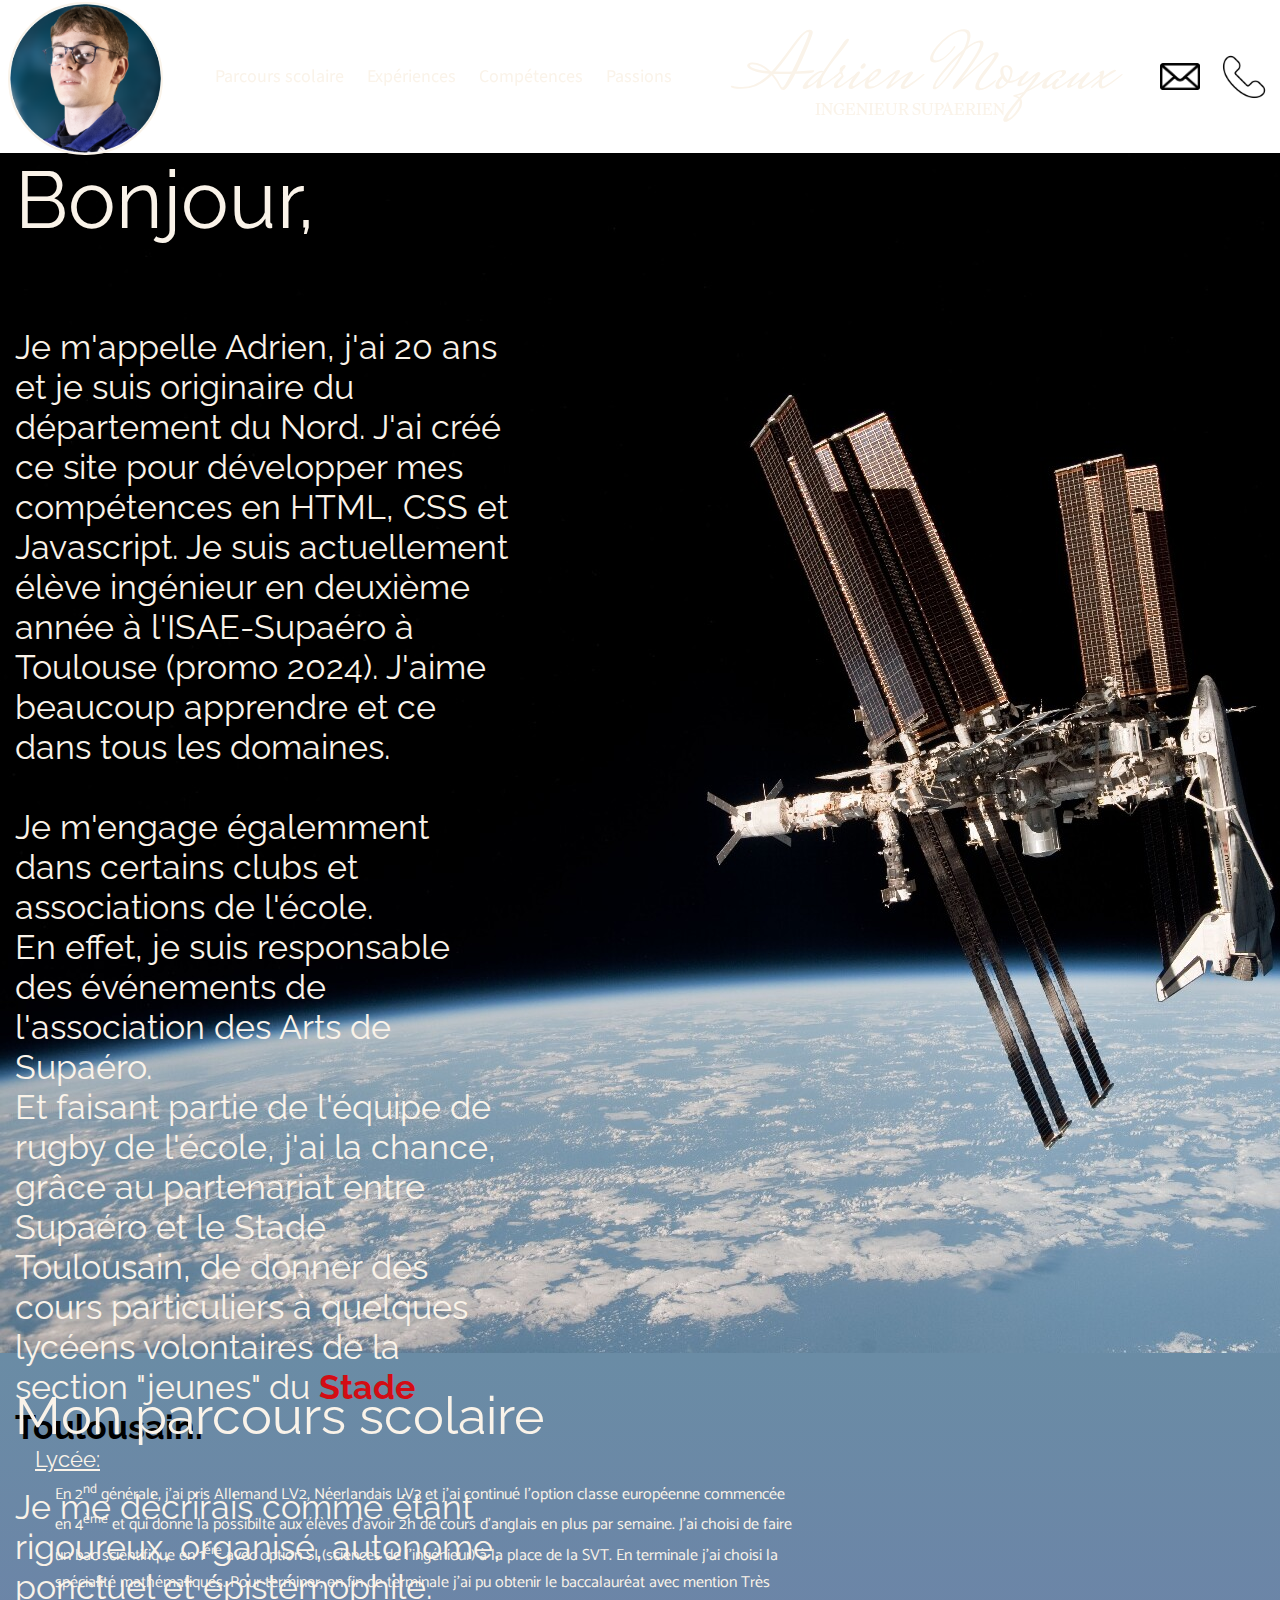
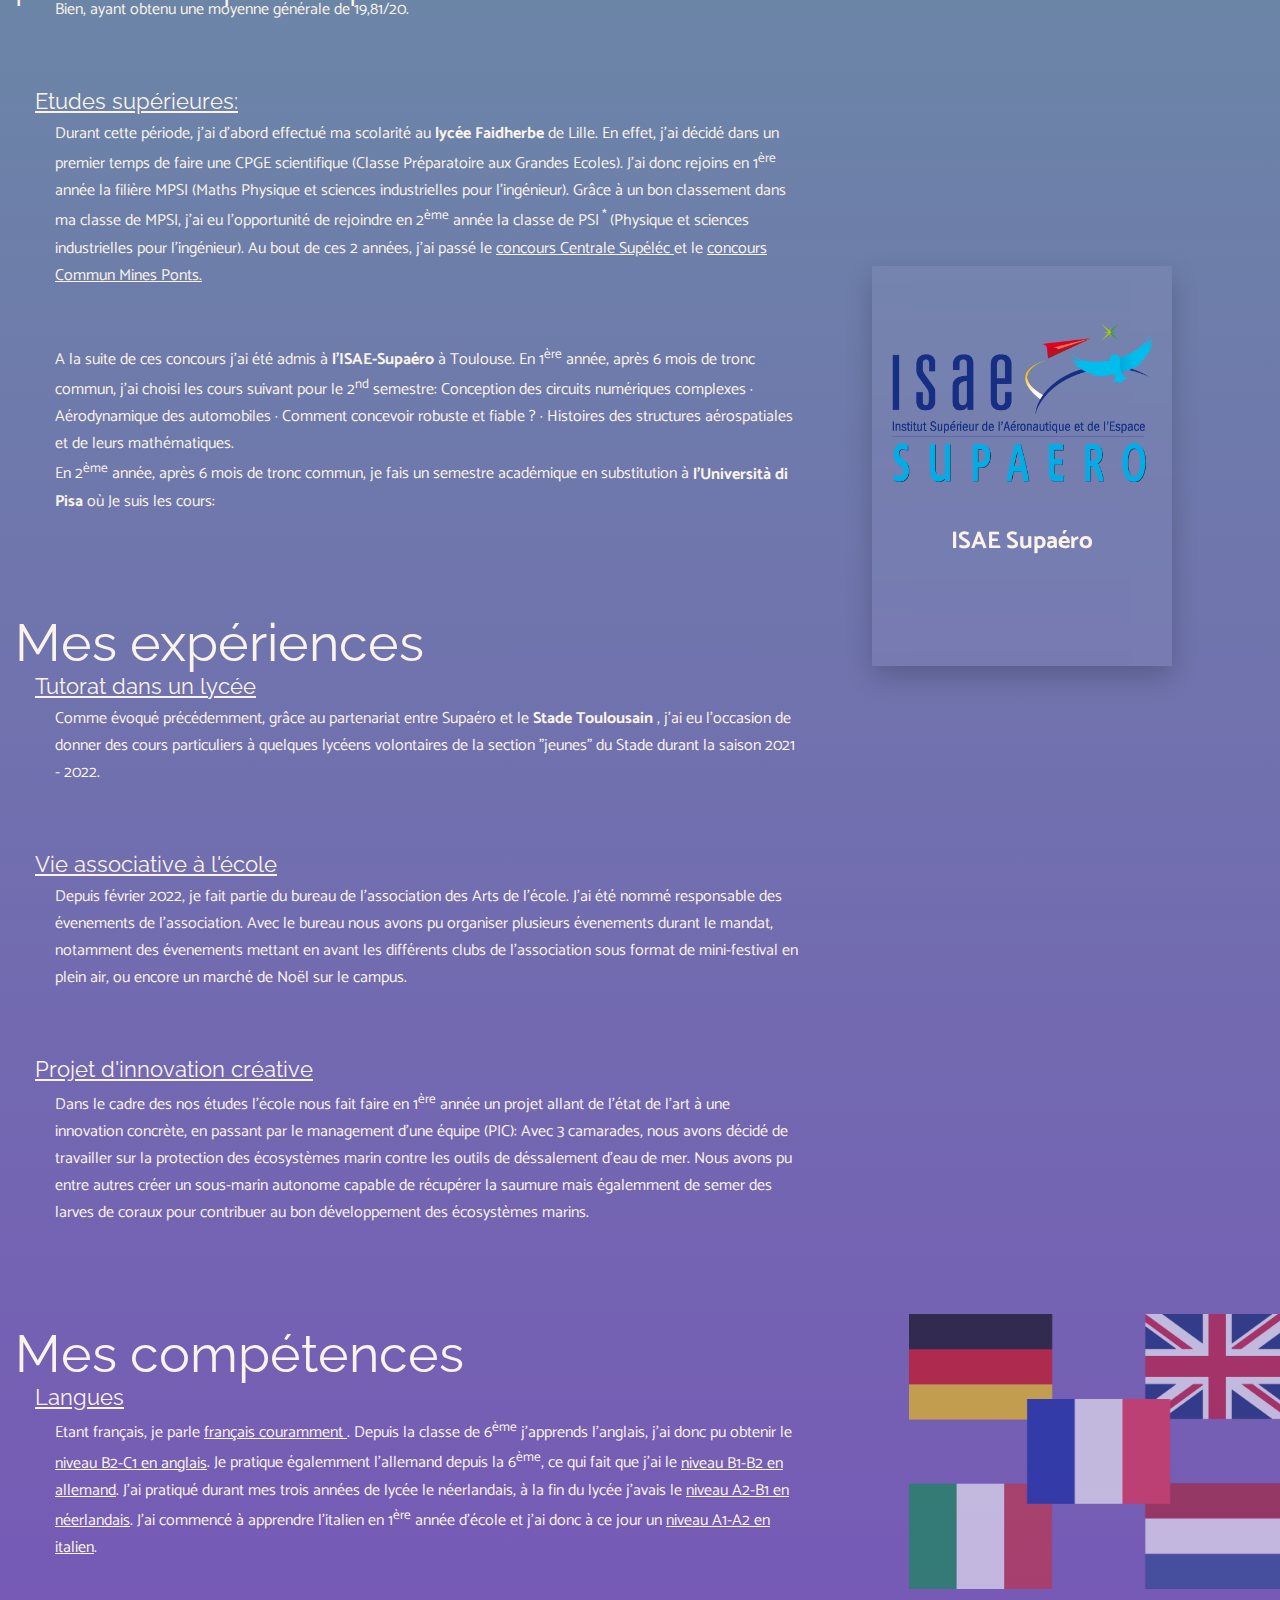
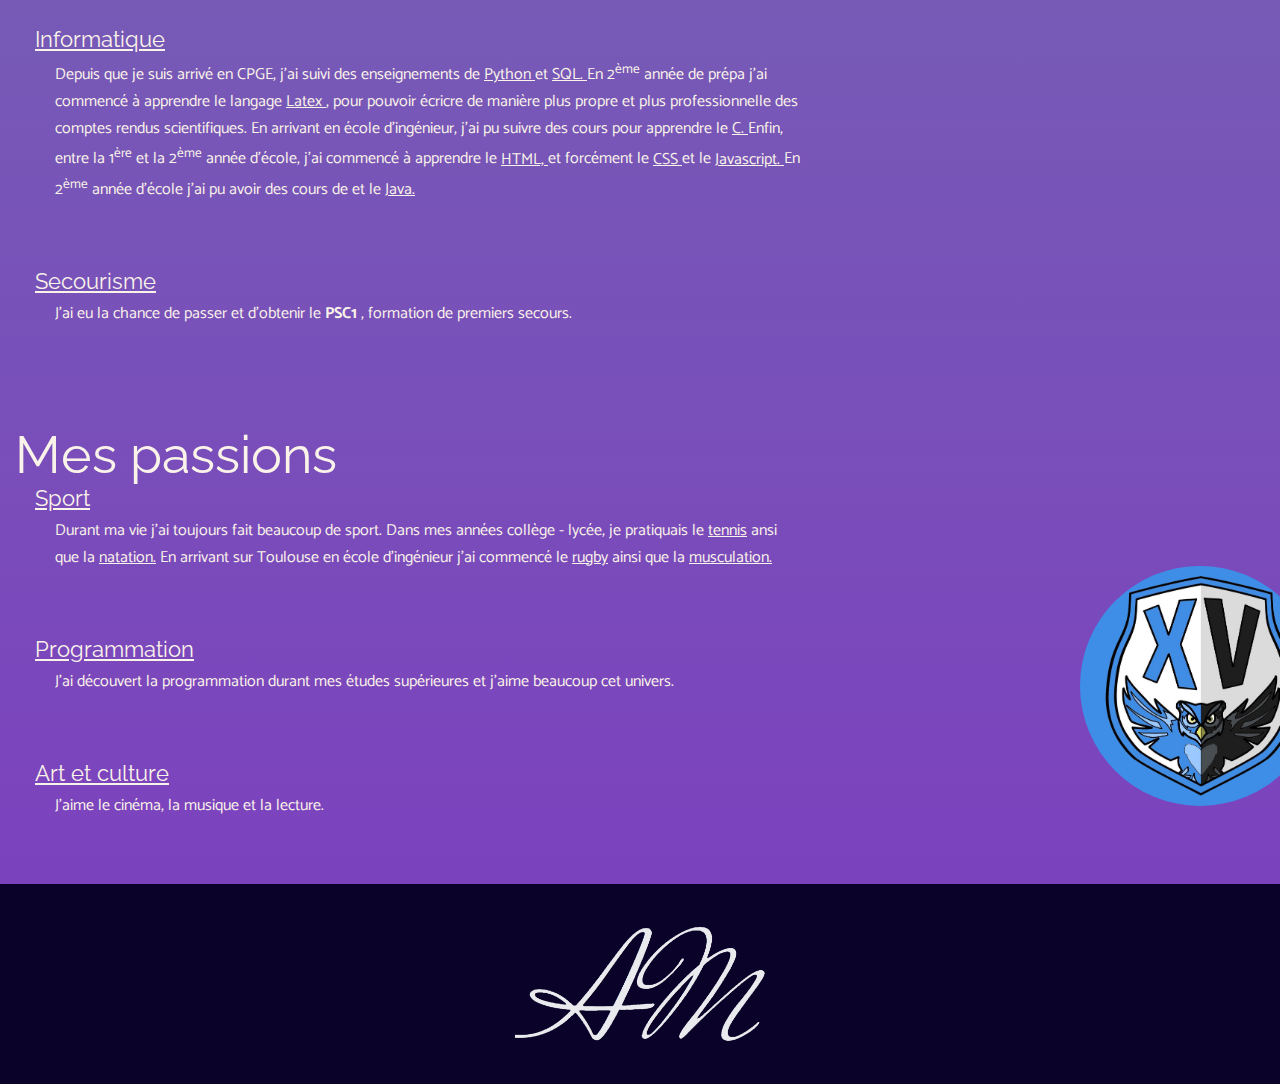
<file: index.html>
<!DOCTYPE html>

<html lang="fr">




<head>
  <title> Adrien website</title>
  <meta name="viewport" content="width=device-width, initial-scale=1">
  <meta charset="utf-8">

  <link rel="shortcut icon" href="mon-site/my-logo.png" type="image/x-icon">
  <link rel="stylesheet" href="mon-site/site.css">
  <script src="mon-site/site.js"></script>
 
  <link rel="preconnect" href="https://fonts.googleapis.com">
  <link rel="preconnect" href="https://fonts.gstatic.com" crossorigin>
  <link href="https://fonts.googleapis.com/css2?family=Mrs+Saint+Delafield&display=swap" rel="stylesheet">
  <link rel="preconnect" href="https://fonts.googleapis.com">
  <link rel="preconnect" href="https://fonts.gstatic.com" crossorigin>
  <link href="https://fonts.googleapis.com/css2?family=Gulzar&display=swap" rel="stylesheet">
  <link rel="preconnect" href="https://fonts.googleapis.com">
  <link rel="preconnect" href="https://fonts.gstatic.com" crossorigin>
  <link href="https://fonts.googleapis.com/css2?family=Source+Sans+Pro:ital@1&display=swap" rel="stylesheet">
  <link rel="preconnect" href="https://fonts.googleapis.com">
  <link rel="preconnect" href="https://fonts.gstatic.com" crossorigin>
  <link href="https://fonts.googleapis.com/css2?family=Raleway:wght@200&display=swap" rel="stylesheet">
  <link rel="preconnect" href="https://fonts.googleapis.com">
  <link rel="preconnect" href="https://fonts.gstatic.com" crossorigin>
  <link href="https://fonts.googleapis.com/css2?family=Catamaran&display=swap" rel="stylesheet">

</head>




<body>

  <div class="global">

    <div id="progress">
      <span id="progress-value">&#x1F815;</span>
    </div>

    <div id="navbar">
      <div class="profile-picture">
        <div class="my-picture">
          <img class="me" src="mon-site/Adrien_rond.png" alt="ma photo">
        </div>

      </div>


      <div class="CV">
        <p class="CV-section">
          <a class="link" href="#mon-parcours-scolaire">
            Parcours scolaire
          </a>
        </p>

        <p class="CV-section">
          <a class="link" href="#mes-expériences">
            Expériences
          </a>
        </p>

        <p class="CV-section">
          <a class="link" href="#mes-compétences">
            Compétences
          </a>
        </p>

        <p class="CV-section">
          <a class="link" href="#mes-passions">
            Passions
          </a>
        </p>

      </div>


      <div class="name-and-title">
        <div class="name-position">
          <p class="name">
            Adrien Moyaux
          </p>

          <div class="title-position">
            <p class="title">
              INGENIEUR SUPAERIEN
            </p>
          </div>
        </div>

      </div>


      <div class="contact">
        <div class="mail-position">
            <img class="mail" src="mon-site/mail-icon.png" alt="icone mail">
          </a>

          <div>
            <p class="info">
              Adrien.MOYAUX@XXXXXXXXXX.fr
            </p>
          </div>
        </div>

        <div class="phone-position">
            <img class="phone" src="mon-site/phone-icon.png" alt="icone téléphone">
          </a>

          <div>
            <p class="info">
              06 XX XX XX XX
            </p>
          </div>
        </div>

      </div>
    </div>


    <div class="introduction">

      <div class="description">
        <span class="Hello">
          Bonjour,
        </span>
        <br>
        <br>
        <br>

        Je m'appelle Adrien, j'ai 20 ans et je suis originaire du département du Nord.
        J'ai créé ce site pour développer mes compétences en HTML, CSS et Javascript.
        Je suis actuellement élève ingénieur en deuxième année à l'ISAE-Supaéro à Toulouse (promo 2024).
        J'aime beaucoup apprendre et ce dans tous les domaines.

        <br>
        <br>

        Je m'engage égalemment dans certains clubs et associations de l'école.
        <br>
        En effet, je suis responsable des événements de l'association des Arts de Supaéro.
        <br>
        Et faisant partie de l'équipe de rugby de l'école, j'ai la chance, grâce au partenariat entre Supaéro et
        le Stade Toulousain,
        de donner des cours particuliers à quelques lycéens volontaires de la section "jeunes" du <span class="Stade">
          Stade </span>
        <span class="Toulousain">Toulousain.</span>


        <br>
        <br>
        Je me décrirais comme étant
        rigoureux,
        organisé,
        autonome,
        ponctuel et
        épistémophile.
        <br>


      </div>
    </div>



    <div class="rest">


      <div class="left-part">
        <div class="CV-details">
          <div id="mon-parcours-scolaire">
            Mon parcours scolaire
          </div>


          <div class="subtitle">
            Lycée:
          </div>
          <div class="details">
            En 2<sup>nd</sup> générale, j'ai pris Allemand LV2, Néerlandais LV3 et j'ai continué l'option classe
            européenne commencée en 4<sup>ème</sup>
            et qui donne la possibilté aux élèves d'avoir 2h de cours d'anglais en plus par semaine.
            J'ai choisi de faire un bac scientifique en 1<sup>ère</sup> avec option SI (sciences de l'ingénieur) à la
            place de la SVT.
            En terminale j'ai choisi la spécialité mathématiques.
            Pour terminer, en fin de terminale j'ai pu obtenir le baccalauréat avec mention Très Bien, ayant obtenu une
            moyenne générale de 19,81/20.
          </div>

          <div class="subtitle">
            Etudes supérieures:
          </div>
          <div class="details">
            Durant cette période, j'ai d'abord effectué ma scolarité au <span class="school-name">
              <a class="school-link" target="_blank" href="https://www.faidherbe.org/">
                lycée Faidherbe
              </a>

              <img class="school-picture" id="fdh" src="mon-site/fdh.svg" alt="logo lycée des Faidherbe">

            </span> de Lille.
            En effet, j'ai décidé dans un premier temps de faire une CPGE scientifique (Classe Préparatoire aux Grandes
            Ecoles).
            J'ai donc rejoins en 1<sup>ère</sup> année la filière MPSI (Maths Physique et sciences industrielles pour
            l'ingénieur).
            Grâce à un bon classement dans ma classe de MPSI, j'ai eu l'opportunité de rejoindre en 2<sup>ème</sup>
            année la classe de
            PSI<sup class="star">
              <a class="school-link" target="_blank"
                href="https://fr.wikipedia.org/wiki/Classes_pr%C3%A9paratoires_scientifiques#Les_classes_%C2%AB_%C3%A9toiles_%C2%BB">
                *
              </a>
            </sup> (Physique et sciences industrielles pour l'ingénieur).
            Au bout de ces 2 années, j'ai passé le <span class="Competition">
              <a class="school-link" target="_blank" href="https://www.concours-centrale-supelec.fr/">
                concours Centrale Supéléc
              </a>
            </span> et le
            <span class="Competition">
              <a class="school-link" id="Mines-Pont" target="_blank" href="https://www.concoursminesponts.fr/">
                concours Commun Mines Ponts.
              </a>
            </span><br> <br> <br>
            A la suite de ces concours j'ai été admis à <span class="school-name">
              <a class="school-link" target="_blank" href="https://www.isae-supaero.fr/fr/">
                l'ISAE-Supaéro
              </a>


              <div class="container">
                <div class="card1">
                  <div class="imgsup">
                    <img id="logo-sup" src="mon-site/ISAE_SUPAERO_72_cmjn.png" alt="logo Supaéro">
                    <h2> ISAE Supaéro </h2>
                    <br>
                    <div class="content1">
                      <h3>
                        C'est l'une des 204 écoles d'ingénieurs françaises accréditéesà délivrer un diplôme d'ingénieur.
                        Placé sous la tutelle du ministère des Armées, l'Isae-Supaéro est issu de la fusion entre
                        l'Ensica et Supaéro,
                        réalisée en 2007. Supaéro, école créée en 1909 par le colonel Roche, dans le but de former des
                        "scientifiques, directeurs, et ingénieurs intelligents", pour l'industrie aéronautique française
                        et européenne.
                      </h3>
                    </div>
                  </div>
                </div>
              </div>



            </span> à Toulouse.
            En 1<sup>ère</sup> année, après 6 mois de tronc commun, j'ai choisi les cours suivant pour le 2<sup>nd</sup>
            semestre:
            Conception des circuits numériques complexes &middot;
            Aérodynamique des automobiles &middot;
            Comment concevoir robuste et fiable ? &middot;
            Histoires des structures aérospatiales et de leurs mathématiques.<br>
            En 2<sup>ème</sup> année, après 6 mois de tronc commun, je fais un semestre académique en substitution à
            <span class="school-name">
              <a class="school-link" target="_blank" href="unipi.it">
                l'Università di Pisa
              </a>

              <img class="school-picture" id="unipi" src="mon-site/unipi-logo.png" alt="logo Unipi">

            </span> où Je suis les cours:


          </div>



          <div id="mes-expériences">
            Mes expériences
          </div>

          <div class="subtitle">
            Tutorat dans un lycée
          </div>
          <div class="details">
            Comme évoqué précédemment, grâce au partenariat entre Supaéro et le <span class="school-name">
              <a class="school-link" target="_blank" href="https://www.stadetoulousain.fr/">
                Stade Toulousain
              </a>

              <img class="school-picture" id="ST" src="mon-site/Logo_Stade_Toulousain_Rugby.png" alt="logo ST">

            </span>, j'ai eu l'occasion de
            donner
            des cours particuliers à quelques lycéens volontaires de la section "jeunes" du Stade durant la saison 2021
            - 2022.
          </div>

          <div class="subtitle">
            Vie associative à l'école
          </div>
          <div class="details">
            Depuis février 2022, je fait partie du bureau de l'association des Arts de l'école.
            J'ai été nommé responsable des évenements de l’association.
            Avec le bureau nous avons pu organiser plusieurs évenements durant le mandat, notamment des évenements
            mettant en avant
            les différents clubs de l'association sous format de mini-festival en plein air, ou encore un marché de Noël
            sur le campus.
          </div>


          <div class="subtitle">
            Projet d'innovation créative
          </div>
          <div class="details">
            Dans le cadre des nos études l'école nous fait faire en 1<sup>ère</sup> année un projet allant de l'état de
            l'art à une innovation
            concrète, en passant par le management d'une équipe (PIC):
            Avec 3 camarades, nous avons décidé de travailler sur la protection des écosystèmes marin contre les outils
            de
            déssalement d’eau de mer. Nous avons pu entre autres créer un sous-marin autonome capable de récupérer la
            saumure mais égalemment de semer des larves de coraux pour contribuer au bon développement des écosystèmes
            marins.
          </div>

          





          <div id="mes-compétences">
            Mes compétences
          </div>

          <div class="subtitle">
            Langues
          </div>
          <div class="details">
            Etant français, je parle <span class="skill"> français couramment
              <img class="school-picture" id="flags" src="mon-site/Drapeaux.png" alt="Drapeaux">
            </span> . Depuis la classe de
            6<sup>ème</sup> j'apprends l'anglais,
            j'ai donc pu obtenir le <span class="skill"> niveau B2-C1 en anglais</span>. Je pratique égalemment
            l'allemand depuis la 6<sup>ème</sup>,
            ce qui fait que j'ai le <span class="skill"> niveau B1-B2 en allemand</span>. J'ai pratiqué durant mes trois
            années de lycée le
            néerlandais, à la fin du lycée j'avais le <span class="skill"> niveau A2-B1 en néerlandais</span>. J'ai
            commencé à apprendre l'italien
            en 1<sup>ère</sup> année d'école et j'ai donc à ce jour un <span class="skill"> niveau A1-A2 en
              italien</span>. 
          </div>


          <div class="subtitle">
            Informatique
          </div>
          <div class="details">
            Depuis que je suis arrivé en CPGE, j'ai suivi des enseignements de <span class="info-skill">
              <a class="school-link" target="_blank" href="https://fr.wikipedia.org/wiki/Python_(langage)">
                Python
              </a>
              <img class="school-picture" id="progr" src="mon-site/progr.png" alt="langages de programmation">
            </span> et
            <span class="info-skill">
              <a class="school-link" target="_blank" href="https://fr.wikipedia.org/wiki/Structured_Query_Language">
                SQL.
              </a>
            </span>
            En 2<sup>ème</sup> année de prépa j'ai commencé à apprendre le langage <span class="info-skill">
              <a class="school-link" target="_blank" href="https://fr.wikipedia.org/wiki/LaTeX">
                Latex
              </a>
            </span>, pour pouvoir écricre de manière plus propre et plus professionnelle des comptes rendus
            scientifiques.
            En arrivant en école d'ingénieur, j'ai pu suivre des cours pour apprendre le <span class="info-skill">
              <a class="school-link" target="_blank" href="https://fr.wikipedia.org/wiki/C_(langage)">
                C.
              </a>
            </span>
            Enfin, entre la 1<sup>ère</sup> et la 2<sup>ème</sup> année d'école, j'ai commencé à apprendre le <span
              class="info-skill">
              <a class="school-link" target="_blank" href="https://fr.wikipedia.org/wiki/Hypertext_Markup_Language">
                HTML,
              </a>
            </span>
            et forcément le <span class="info-skill">
              <a class="school-link" target="_blank" href="https://fr.wikipedia.org/wiki/Feuilles_de_style_en_cascade">
                CSS
              </a>
            </span> et le <span class="info-skill">
              <a class="school-link" target="_blank" href="https://fr.wikipedia.org/wiki/JavaScript">
                Javascript.
              </a>
            </span>
             En 2<sup>ème</sup> année d'école j'ai pu avoir des cours de
            </span> et le <span class="info-skill">
              <a class="school-link" target="_blank" href="https://fr.wikipedia.org/wiki/Java_(langage)">
                Java.
              </a>
            </span>
          </div>


          <div class="subtitle">
            Secourisme
          </div>
          <div class="details">
            J'ai eu la chance de passer et d'obtenir le <span class="school-name">
              <a class="school-link" target="_blank" href="https://www.protection-civile.org/psc1/">
                PSC1
              </a>
            </span>, formation de premiers secours.
          </div>




          <div id="mes-passions">
            Mes passions
          </div>


          <div class="subtitle" id="sport">
            Sport


            <div class="card">
              <div class="circle">
              </div>
              <div class="rugby-content">
                <h2>
                  Le XV des peintres
                </h2>
                <p>
                  C'est le nom de l'équipe de rugby de l'école.
                  J'ai rejoins l'équipe durant la saison 2021 - 2022 et je joue au poste de 3 <sup>ème</sup> ligne aile.
                </p>
              </div>
              <img class="ball" src="mon-site/logo_XV.png" alt="logo XV des peintres">
            </div>


          </div>
          <div class="details">
            Durant ma vie j'ai toujours fait beaucoup de sport. Dans mes années collège - lycée, je pratiquais le <span
              class="skill">tennis</span>
            ansi que la <span class="skill">natation.</span>
            En arrivant sur Toulouse en école d'ingénieur j'ai commencé le <span class="skill">rugby</span> ainsi que la
            <span class="skill">musculation.</span>
          </div>



          <div class="subtitle">
            Programmation
          </div>
          <div class="details">
            J'ai découvert la programmation durant mes études supérieures et j'aime beaucoup cet univers.
          </div>


          <div class="subtitle">
            Art et culture
          </div>
          <div class="details">
            J'aime le cinéma, la musique et la lecture.
          </div>



        </div>
      </div>



    </div>




    <div class="footer">
      <div class="foot_img">
        <img class="logo_footer" src="mon-site/my-logo-footer.png" alt="Logo couleur modifiée">
      </div>
      
    </div>
  </div>

</body>




</html>
</file>
<file: mon-site/site.css>
/*  GENERAL   */

*{
  box-sizing: border-box;
}

html {
  scroll-behavior:smooth;
}

body {
  display: flex;
  flex-direction: column;
  width: 100%;
  margin: 0;
  color: rgb(250, 243, 233);
}


.global{
  margin-left: auto;
  margin-right: auto;
}


a:link 
{ 
 text-decoration:none; 
} 

#navbar {
  display: flex;
  justify-content: space-between;
  align-items: center;
  height: 153px;
  position: fixed;
  top: 0;
  width: 100%;
  max-width: 1920px;
  min-width: 980px;
  transition: top 0.3s;
  -webkit-transition: 0.48s;
  transition: 0.48s;
  z-index: 100;
}

.introduction{
  display: grid;
  grid-template-columns: 0.64fr 1fr;
  width: 100%;
  max-width: 1920px;
  height: 100%;
  max-height: 1200px;
  background-image:url(earth-space-shuttle.jpg);
  background-repeat: no-repeat;
  margin-top: 153px;
  font-size: 34px;
  font-family: 'Raleway', sans-serif;
  padding-left: 15px;

}


.rest{
  background: linear-gradient(rgb(106,140,165), rgb(124, 66, 190));
  width: 100%;
  max-width: 1920px;
  margin: 0;
}

.footer{
  display: flex;
  justify-content: space-between;
  align-items: center;
  width: 100%;
  max-width: 1920px;
  height: 200px;
  margin: 0;
  background-color: #0b0229;
}


#progress {
  position: fixed;
  bottom: 20px;
  right: 10px;
  height: 70px;
  width: 70px;
  display: none;
  place-items: center;
  border-radius: 50%;
  box-shadow: 0 0 10px rgba(0, 0, 0, 0.2);
  cursor: pointer;
}
#progress-value {
  display: block;
  height: calc(100% - 15px);
  width: calc(100% - 15px);
  background-color: #ffffff;
  border-radius: 50%;
  display: grid;
  place-items: center;
  font-size: 35px;
  color: #0b0229;
}

































/*  HEADER  */



.profile-picture{
  flex: 0.5;
  margin-right: 12px;
}

.my-picture{
  position: relative;
  flex: auto;
  padding-left: 8px;
  padding-top: 8px;
}

.me{
  height: 153px;
  border-style: solid;
  border-color: rgb(250, 243, 233);
  border-width: 2px;
  border-radius: 120px;
}


.CV{
  display: flex;
  justify-content: space-between;
  align-items: center;

  margin-left: 40px;
  margin-right: 40px;
  flex: auto;
  flex-shrink: 0;
}

.CV-section{
  font-size: 18px;
  padding-right: 14px;
  font-family: 'Source Sans Pro', sans-serif;
  transition: opacity 0.2s, font-weight 0.2s;
  
}

.CV-section:hover{
  cursor: pointer;
  opacity: 0.96;
  font-weight: bolder;
}

.link{
  color: rgb(250, 243, 233);
}



.name-and-title{
  display: flex;
  flex: auto;
  flex-direction: column;
  justify-content: center;
  align-items: center;
  flex-shrink: 0;
  text-size-adjust: auto;
}

.name-and-title:hover{
  cursor: none;
}

.name-position{
  position: relative;
}

.name{
  margin: 0;
  font-family: 'Mrs Saint Delafield', cursive;
  font-size: 82px;
  text-size-adjust: auto;
}

.title-position{
  position: absolute;
  left: 76px;
  bottom: 4px;
}

.title{
  margin: 0;
  font-size: 17px;
  font-family: 'Gulzar', serif;
  text-size-adjust: auto;
}




.contact{
  display: flex;
  justify-content: space-between;
  align-items: center;
  margin-left: 34px;
  margin-right: 12px;
}

.mail-position{
  position: relative;
  display: flex;
}

.mail{
  max-width: 60px;
  padding-right: 20px;
  transition: opacity 0.2s, width 0.2s;
}

.mail:hover{
  opacity: 0.68;
}

.mail-position .info{
  position: absolute;
  background-color: rgb(189, 172, 172);
  font-family: Arial;
  font-size: 14px;
  text-align: center;
  padding-top: 2px;
  padding-bottom: 2px;
  padding-right: 4px;
  padding-left: 4px;
  color:rgb(250, 243, 233);
  border-radius: 3px;
  left: -100px;
  bottom: -60px;

  opacity: 0;
  transition: opacity 0.18s;
  pointer-events: none;
}


.mail-position:hover .info{
  opacity: 1;
}


.phone-position{
  position: relative;
  display: flex;
}

.phone{
  max-width: 48px;
  transition: opacity 0.2s, height 0.2s;
}

.phone:hover{
  opacity: 0.68;
}

.phone-position .info{
  position: absolute;
  background-color: rgb(189, 172, 172);
  font-family: Arial;
  font-size: 16px;
  text-align: center;
  padding-top: 2px;
  padding-bottom: 2px;
  padding-right: 4px;
  padding-left: 4px;
  color: rgb(250, 243, 233);
  border-radius: 3px;
  left: -70px;
  bottom: -50px;

  opacity: 0;
  transition: opacity 0.18s;
  pointer-events: none;
}

.phone-position:hover .info{
  opacity: 1;
}



























/* PART. 1 */


.Hello{
  font-size:80px;
  margin-bottom: 52px;
}
.Stade{
  color: rgb(211,12,20);
  font-weight: bolder;
}

.Toulousain{
  color: black;
  font-weight: bolder;
}



































/* PART. 2 */ 

.left-part{
  max-width: 800px;
}


.CV-details{
  display: flex;
  flex-direction: column;
}




#mon-parcours-scolaire{
  margin-top: 32px;
  margin-left: 15px;
  font-size: 52px;
  font-family: 'Raleway', sans-serif;
}

.subtitle{
  display: block;
  margin: 0;
  margin-left: 35px;

  font-size: 22px;
  font-family: 'Raleway', sans-serif;
  text-decoration: underline;
}

.details{
  display: inline-block;
  margin-top: 6px;
  margin-left: 55px;
  margin-bottom: 65px;
  font-family: 'Catamaran', sans-serif;
}



.school-name{
  position: relative;
  font-weight: bold;
}

.star{
  position: relative;

}

.school-link{
  text-decoration: none;
  color: rgb(250, 243, 233);
}

.school-link:hover{
  cursor: help;
}

.school-picture{
  position: absolute;
  left: 480px;
  width: 180px;
  opacity: 0.56;
  transition: opacity 0.5s;
}
#fdh{
  top: -80px;
  left: 900px;
}

#unipi{
  top: -180px;
  left: 600px;
  height: 380px;
  width: 380px;
}

.school-picture:hover{
  opacity: 1;
}


#ST{
  top: 30px;
  left: 750px;
  width: 280px;
}

#Gosselin{
  top: -100px;
  width: 205px;
}

#flags{
  top: -105px;
  left: 705px;
  width: 380px;
}


#progr{
  top: -105px;
  left: 850px;
  width: 480px;
}

#progr:hover{
  cursor: auto;
}














.container{
  position: absolute;
  z-index: 10;
  display: flex;
  justify-content: center;
  align-items: center;
  flex-wrap: wrap;
  left: 500px;
  top: -100px;
}

.container .card1{
  position: relative;
  width: 300px;
  height: 400px;
  margin: 20px 40px;
  display: flex;
  justify-content: center;
  align-items: center;
  background: rgba(255, 255, 255, 0.05);
  box-shadow: 0 10px 25px rgba(0, 0, 0, 0.2);
  backdrop-filter: blur(15px);
}

.container .card1 .imgsup{
  position: relative;
  display: flex;
  justify-content: center;
  align-items: center;
  flex-direction: column;
  padding: 20px;
  transition: 0.5s ease-in-out;
}

.container .card1:hover .imgsup{
  transform: translateY(-100px);
}

.container .card1 .imgsup img{
  max-width: 100%;
  margin: 0 0 20px;
  transition: 0.5s ease-in-out;
}

.container .card1:hover .imgsup img{
  transform: translate(-20px,-40px) rotate(-15deg) scale(1.4);
}

.Competition{
  text-decoration: underline;
}

.container .card1 .content1{
  position: absolute;
  display: flex;
  bottom: -140px;
  left: 18px;
  justify-content: center;
  align-items: center;
  flex-direction: column;
  transition: 0.5s ease-in-out;
  color: black;
  font-size: 11px;
  opacity: 0;
  visibility: hidden;
}

.container .card1:hover .content1{
  
  opacity: 0.98;
  visibility: visible;
}





#mes-expériences{
  margin-top: 32px;
  margin-left: 15px;
  font-size: 52px;
  font-family: 'Raleway', sans-serif;
}






#mes-compétences{
  margin-top: 32px;
  margin-left: 15px;
  font-size: 52px;
  font-family: 'Raleway', sans-serif;
}

.skill{
  position: relative;
  text-decoration: underline;
}


.info-skill{
  position: relative;
  text-decoration: underline;
  color: rgb(250, 243, 233);
}

.info-skill:hover{
  cursor: help;
}




#mes-passions{
  margin-top: 32px;
  margin-left: 15px;
  font-size: 52px;
  font-family: 'Raleway', sans-serif;
}



#sport{
  position: relative;
}


.card{
  position: absolute;
  right: -700px;


  width: 600px;
  height: 350px;
  background-color: none;
  border-radius: 20px;
  display: flex;
  align-items: center;
  border-radius: 20px;
  transition: 0.5s;
}

.card .circle{
  position: absolute;
  top: 0;
  left: 0;
  width: 100%;
  height: 100%;
  overflow: hidden;
}

.card .circle::before{
  content: '';
  position: absolute;
  top: 0;
  left: 0;
  width: 100%;
  height: 100%;
  background-color: rgba(62,142,232,255);
  clip-path: circle(120px at center);
  transition: 0.5s;
}

.card:hover .circle::before{
  background-color: rgba(30,30,30,255);
  clip-path: circle(400px at center);
  border-radius: 20px;
}



.card img{
  position: absolute;
  top: 50%;
  left: 50%;
  transform: translate(-50%, -50%);
  height: 220px;
  pointer-events: none;
  transition: 0.5s;
}

.card:hover img{
  left: 82%;
  height: 300px;
}


.card .rugby-content{
  position: relative;
  width: 48%;
  left: 20%;
  padding: 20px 20px 20px 40px;
  transition: 0.3s;
  opacity: 0;
  visibility: hidden;
}

.card:hover .rugby-content{
  left: 0;
  opacity: 1;
  visibility: visible;
}

.card .rugby-content h2{
  color: rgb(250, 243, 233);
  text-transform: uppercase;
  font-size: 2em;
  line-height: 1em;
}

.card .rugby-content p{
  color: rgb(250, 243, 233);
}


@media (max-width: 991px){
  .card{
    width: auto;
    max-width: 350px;
    align-items: flex-start;
    margin: 10px;
  }

  .card:hover{
    height: 600px;
  }

  .card .rugby-content{
    width: 100%;
    left: 0;
    padding: 40px;
  }

  .card:hover img{
    top: 70%;
    left: 50%;
    height: 300px;
  }
}






















/* PART. 3 */


.foot_img{
display: flex;
flex: auto;
flex-direction: column;
justify-content: center;
align-items: center;
flex-shrink: 0;
text-size-adjust: auto;
height: 100%;
}

.logo_footer{
  position: relative;
  height: 153px;
}
</file>
